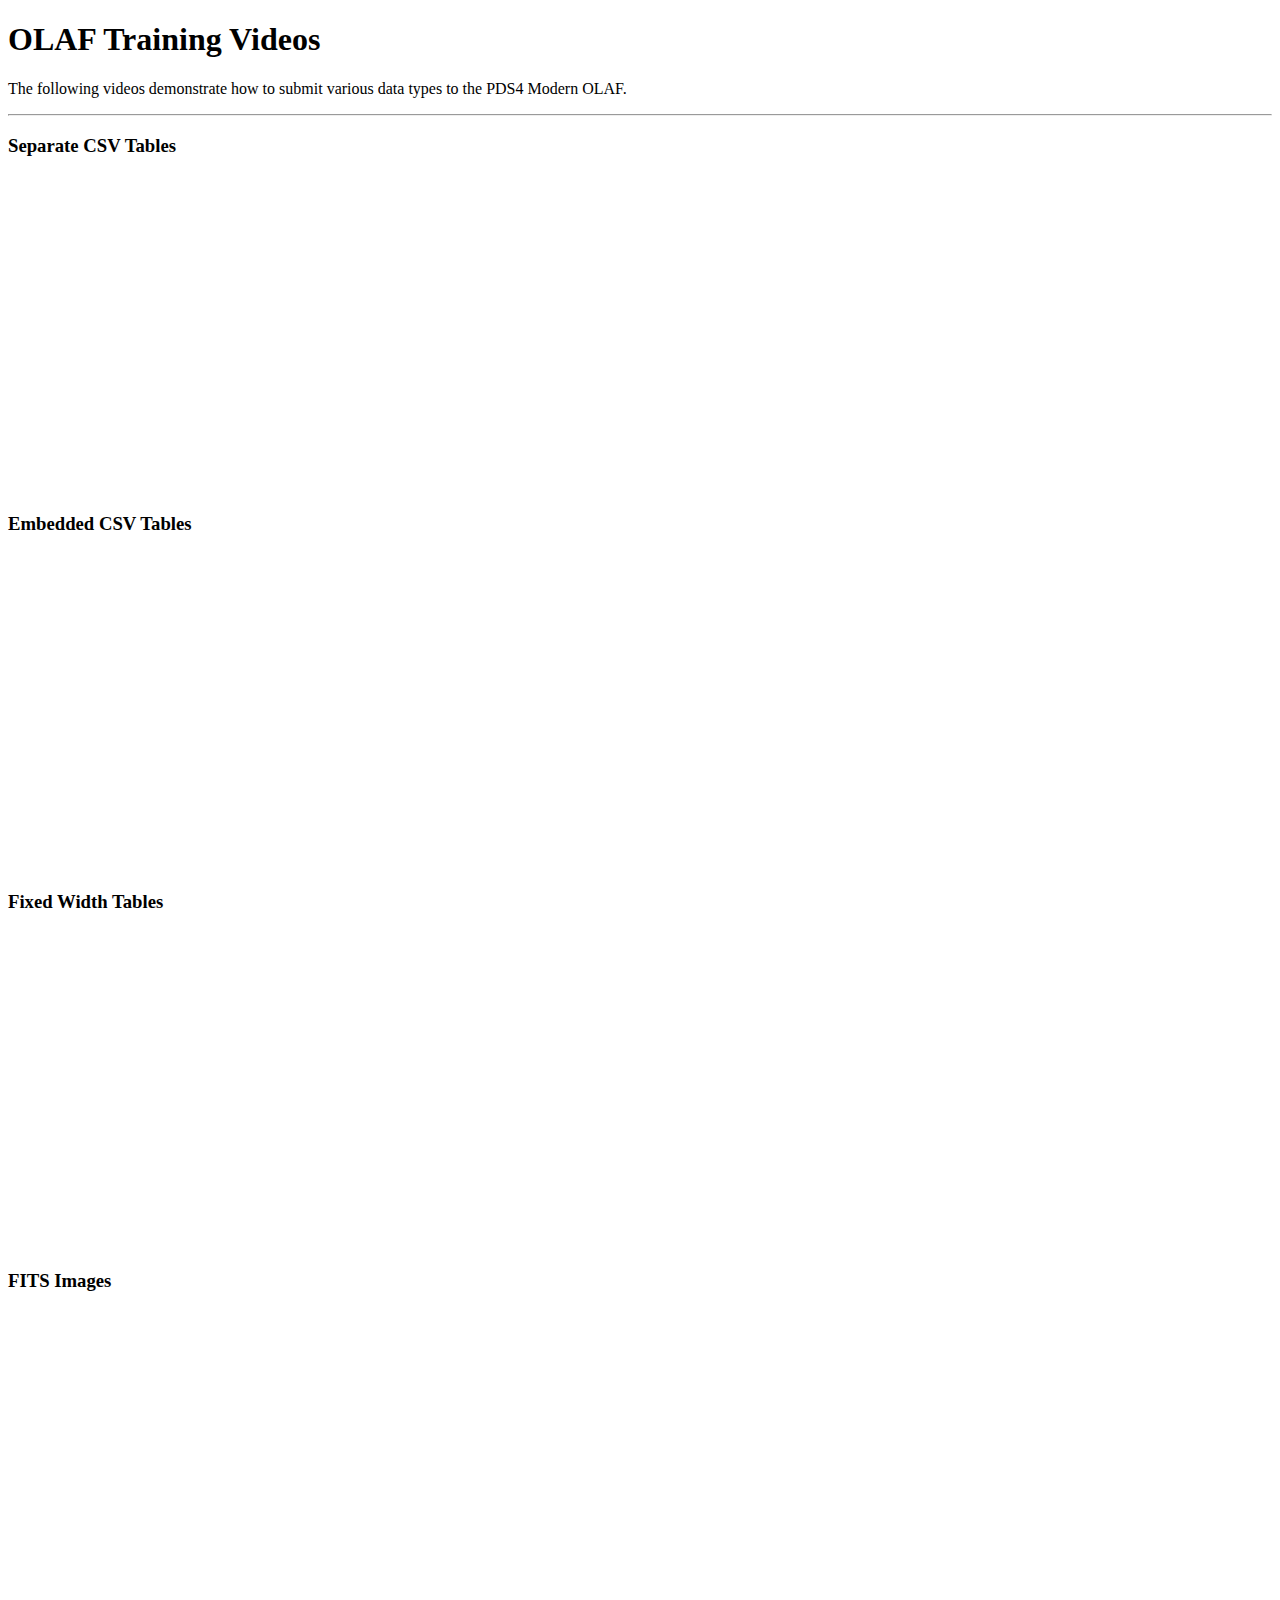
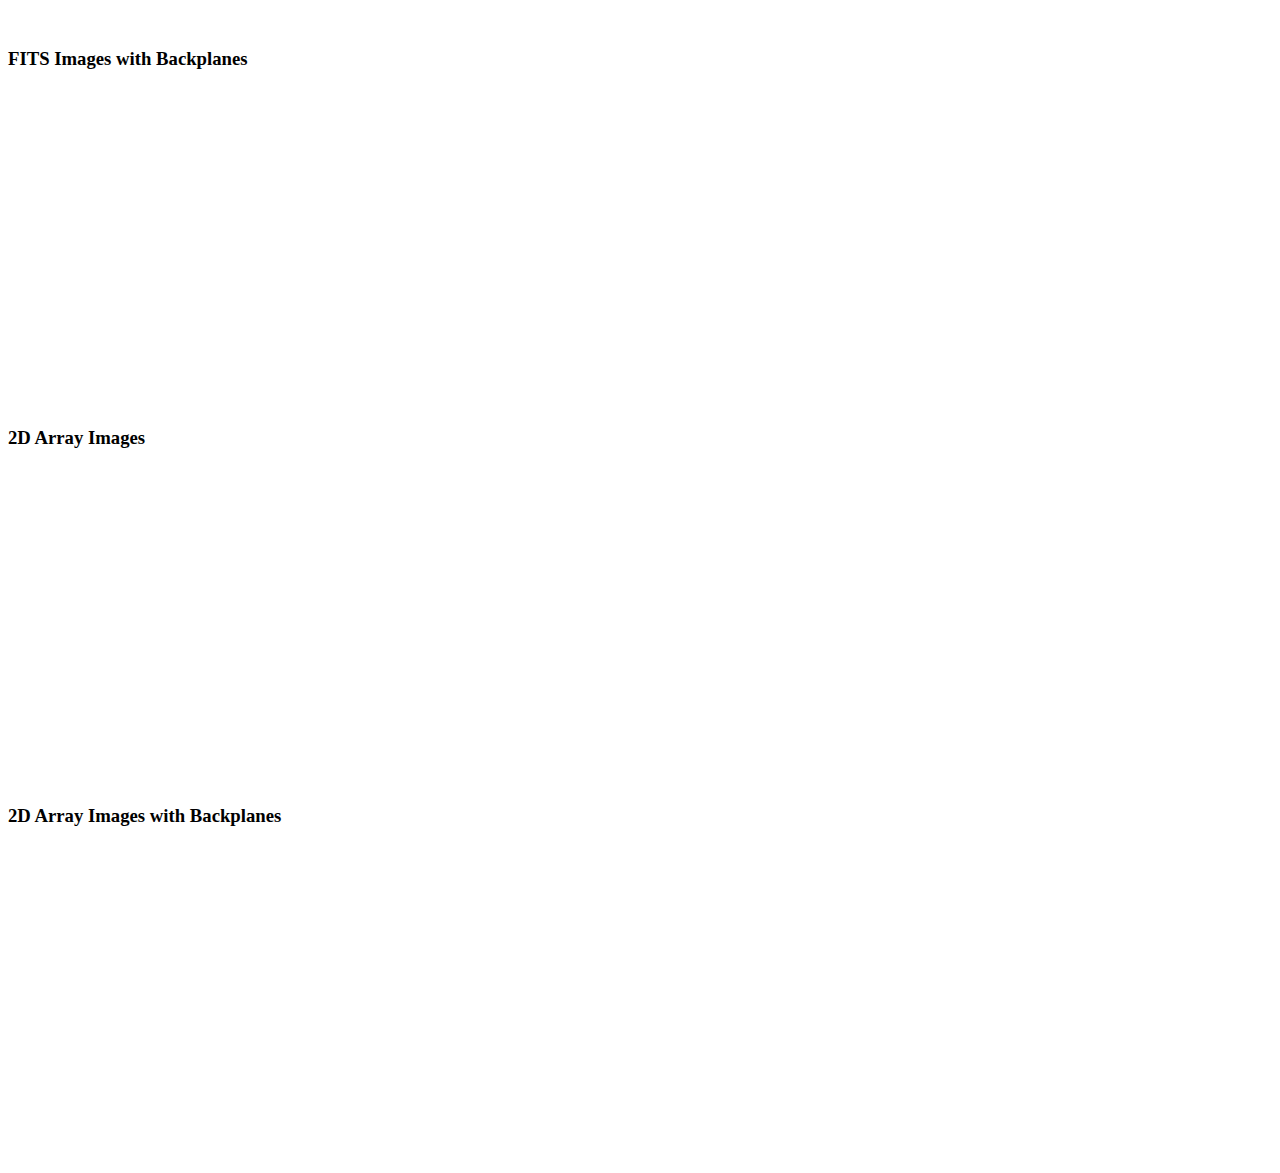
<file: olafs/videos/index.html>
<!DOCTYPE html>
<html lang="en">
<head>
    <meta charset="UTF-8">
    <meta name="viewport" content="width=device-width, initial-scale=1, user-scalable=no">
    <title>
      OLAF
    </title>

    <link href="https://fonts.googleapis.com/css?family=Noto+Sans" rel="stylesheet">

    <link rel="stylesheet" href="https://sbn.psi.edu/pds/css/sbn-header.css">
    <link rel="stylesheet" href="https://sbn.psi.edu/pds/css/sbn-sidebar.css">
    <link rel="stylesheet" href="https://sbn.psi.edu/pds/css/sbn-footer.css">
    <link rel="stylesheet" href="https://sbn.psi.edu/pds/css/project-main.css">
</head>
<body>

    <div include-html="https://sbn.psi.edu/pds/sbn-header.html"></div>

    <!-- BEGIN main content -->
    <main class="sbn-main">

        <h1>OLAF Training Videos</h1>
        <p>The following videos demonstrate how to submit various data types to the PDS4 Modern OLAF.</p>
        <hr>

        <h3>Separate CSV Tables</h3>
        <iframe width="560" height="315" src="https://www.youtube.com/embed/dJcJMBttgtw" frameborder="0" allow="accelerometer; encrypted-media; gyroscope; picture-in-picture" allowfullscreen></iframe>

        <h3>Embedded CSV Tables</h3>
        <iframe width="560" height="315" src="https://www.youtube.com/embed/Eg90Df8VkNE" frameborder="0" allow="accelerometer; encrypted-media; gyroscope; picture-in-picture" allowfullscreen></iframe>

        <h3>Fixed Width Tables</h3>
        <iframe width="560" height="315" src="https://www.youtube.com/embed/G6GF9EctpYs" frameborder="0" allow="accelerometer; encrypted-media; gyroscope; picture-in-picture" allowfullscreen></iframe>

        <h3>FITS Images</h3>
        <iframe width="560" height="315" src="https://www.youtube.com/embed/5c_4hlhdwDE" frameborder="0" allow="accelerometer; encrypted-media; gyroscope; picture-in-picture" allowfullscreen></iframe>

        <h3>FITS Images with Backplanes</h3>
        <iframe width="560" height="315" src="https://www.youtube.com/embed/uIyzSBlGfh8" frameborder="0" allow="accelerometer; encrypted-media; gyroscope; picture-in-picture" allowfullscreen></iframe>

        <h3>2D Array Images</h3>
        <iframe width="560" height="315" src="https://www.youtube.com/embed/5c_4hlhdwDE" frameborder="0" allow="accelerometer; encrypted-media; gyroscope; picture-in-picture" allowfullscreen></iframe>

        <h3>2D Array Images with Backplanes</h3>
        <iframe width="560" height="315" src="https://www.youtube.com/embed/LMXpAd15Y-I" frameborder="0" allow="accelerometer; encrypted-media; gyroscope; picture-in-picture" allowfullscreen></iframe>

    </main>
    <!-- END main content -->

    <div include-html="https://sbn.psi.edu/pds/sbn-sidebar.html"></div>

    <div include-html="https://sbn.psi.edu/pds/sbn-footer.html"></div>

    <script>
        includeHTML = function(cb) {
            var z, i, elmnt, file, xhttp;
            z = document.getElementsByTagName("*");
            for (i = 0; i < z.length; i++) {
                elmnt = z[i];
                file = elmnt.getAttribute("include-html");
                if (file) {
                xhttp = new XMLHttpRequest();
                xhttp.onreadystatechange = function() {
                    if (this.readyState == 4) {
                        if (this.status == 200) {elmnt.innerHTML = this.responseText;}
                        if (this.status == 404) {elmnt.innerHTML = "Included html not found.";}
                        elmnt.removeAttribute("include-html");
                        includeHTML(cb);
                    }
                }
                xhttp.open("GET", file, true);
                xhttp.send();
                return;
                }
            }
            if (cb) cb();
            };
        includeHTML();
    </script>
</body>
</html>
</file>
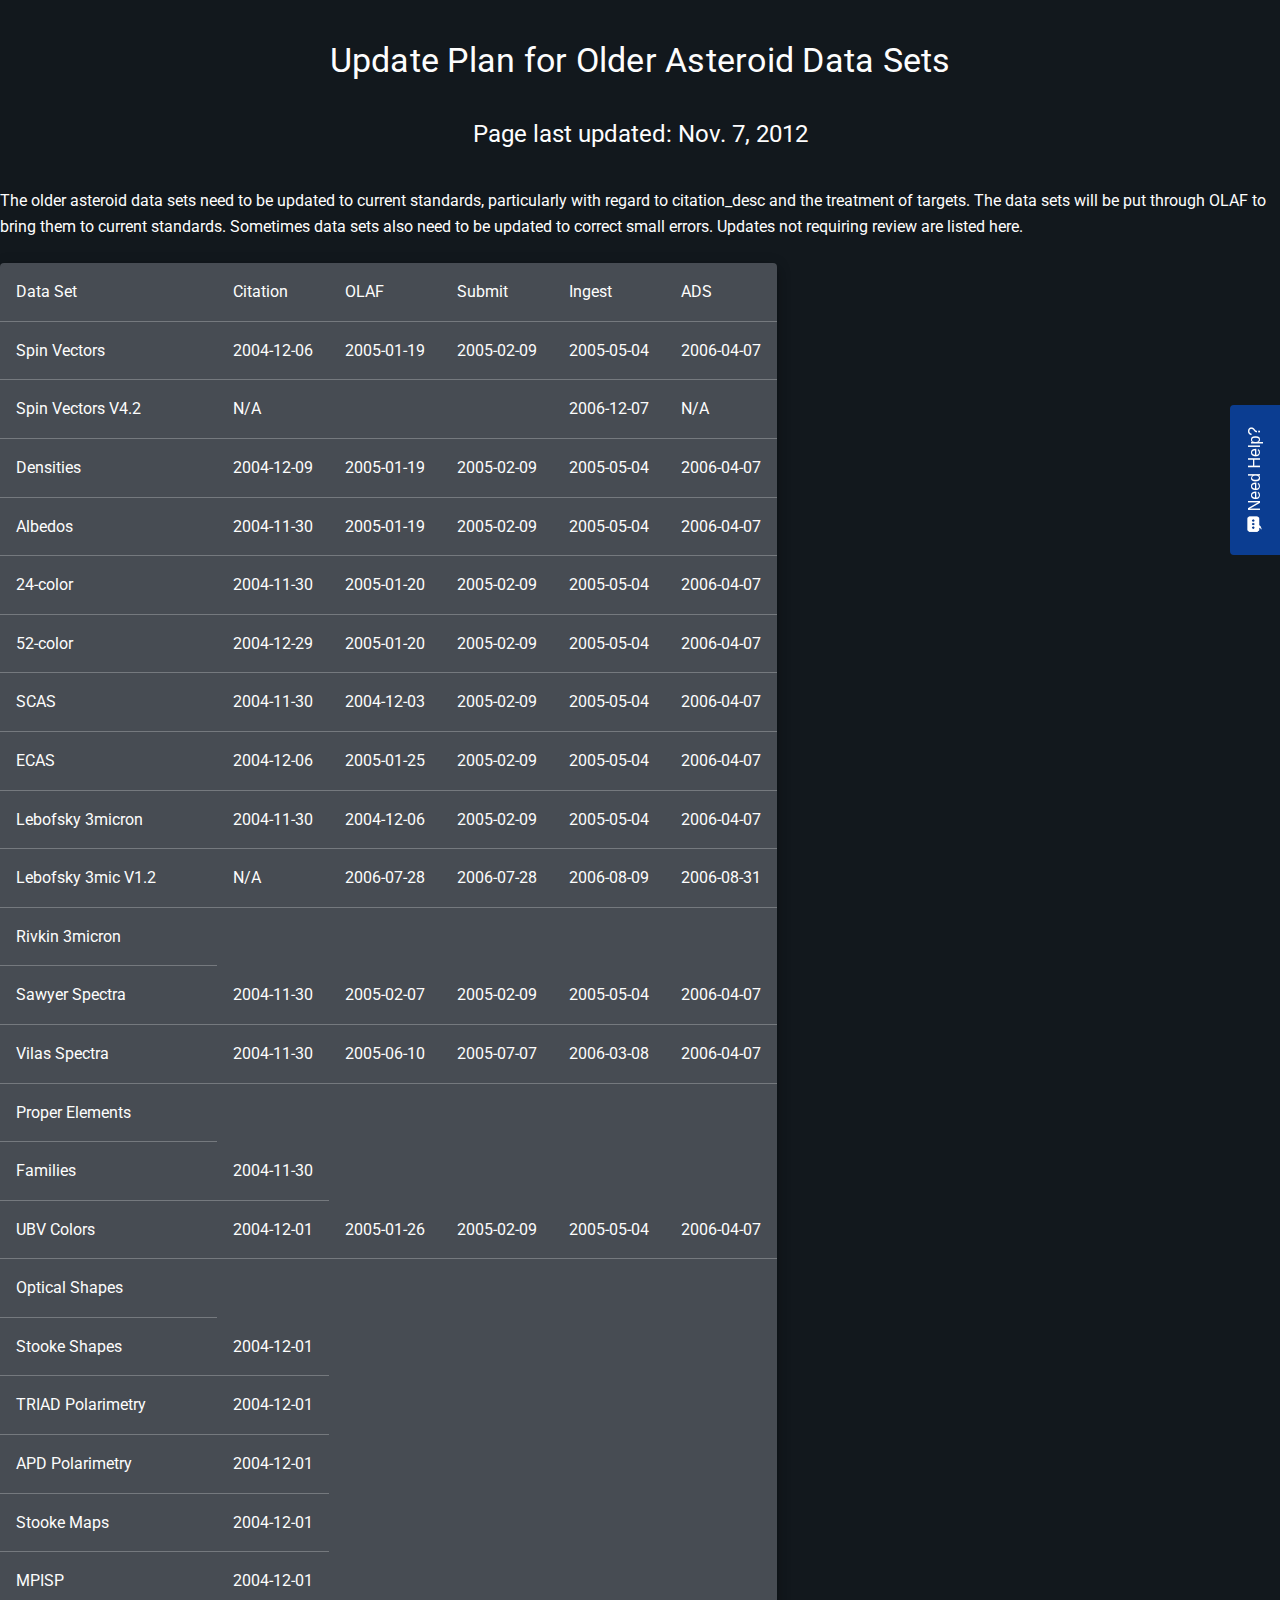
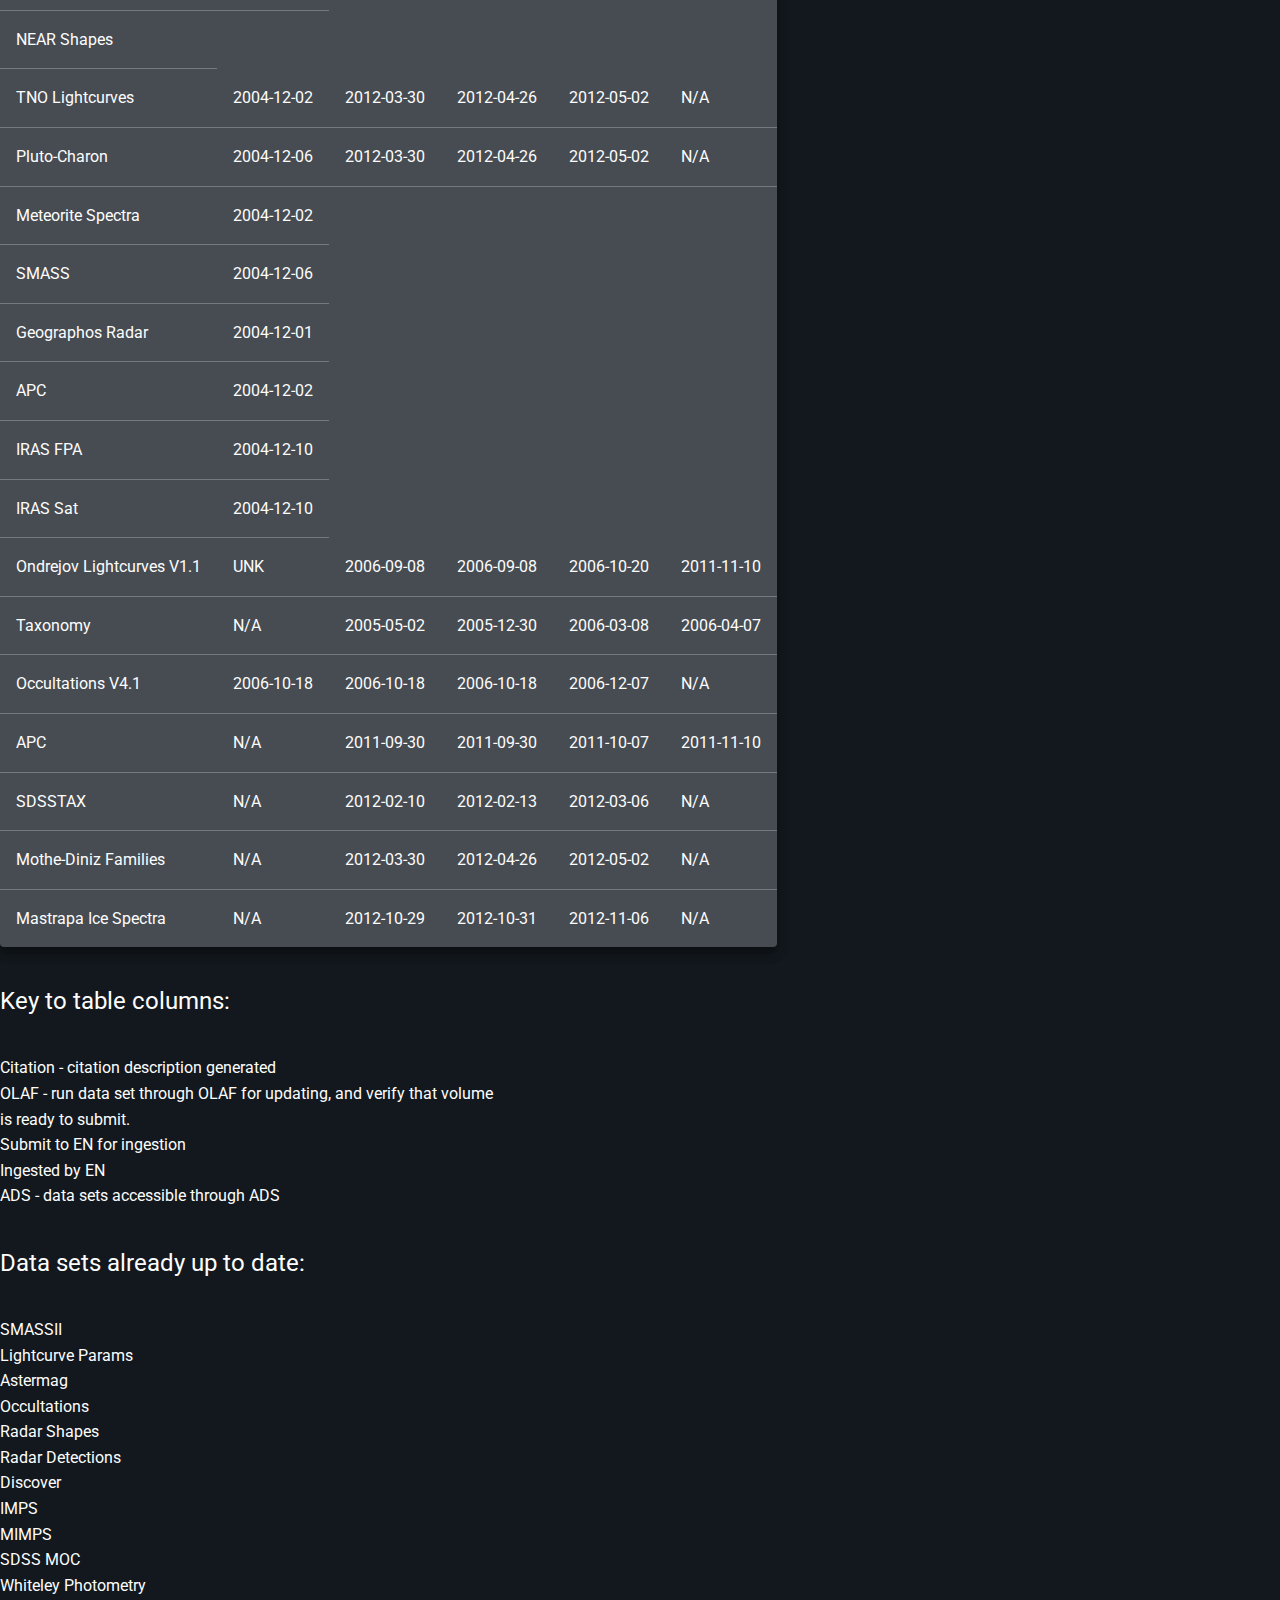
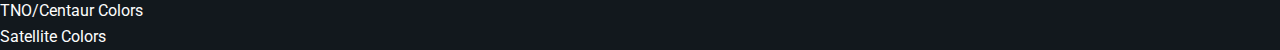
<file: datasetupdate.html>
<!DOCTYPE html>
<html lang="en">

<head>
     <meta charset="UTF-8">
     <meta name="viewport" content="width=device-width, initial-scale=1, user-scalable=no">
     <meta name="robots" content="noindex,nofollow">

     <title> Data Set Update Plan </title>

     <link href="https://fonts.googleapis.com/css?family=Roboto" rel="stylesheet">

     <link rel="stylesheet" href="css/project-main.css">
     <link rel="stylesheet" href="css/sbn-header.css">
      <link rel="stylesheet" href="css/sbn-footer.css">

    <link rel="apple-touch-icon" sizes="180x180" href="images/favicon/apple-icon-180x180.png">
    <link rel="icon" type="image/png" sizes="32x32" href="images/favicon/favicon-32x32.png">
    <link rel="icon" type="image/png" sizes="16x16" href="images/favicon/favicon-16x16.png">

     <!-- PDS Feedback Widget -->
     <!-- Only add JQuery if you do not already include a library -->
     <script src="https://ajax.googleapis.com/ajax/libs/jquery/3.3.1/jquery.min.js"></script>
     <script src='https://www.google.com/recaptcha/api.js?onload=onloadCallback&render=explicit' async defer></script>
     <link rel="stylesheet" href="feedback/css/feedback.css" type="text/css" media="screen" />
     <script src="feedback/js/modernizr-custom.js"></script>
     <script src="feedback/js/config.js"></script>
     <script src="feedback/js/feedback.js"></script>
     <!-- -->
</head>

<body>
     <center>
          <h2> Update Plan for Older Asteroid Data Sets </h2>
          <h3> Page last updated: Nov. 7, 2012 </h3>
     </center>

     <p>
          The older asteroid data sets need to be updated to current standards,
          particularly with regard to citation_desc and the treatment of targets.
          The data sets will be put through OLAF to bring them to current
          standards. Sometimes data sets also need to be updated to correct
          small errors. Updates not requiring review are listed here.</p>

     <table border cellspacing=5>
          <tr>
               <td> Data Set </td>
               <td> Citation </td>
               <td> OLAF </td>
               <td> Submit </td>
               <td> Ingest </td>
               <td> ADS </td>
          </tr>
          <tr>
               <td> Spin Vectors </td>
               <td> 2004-12-06 </td>
               <td> 2005-01-19 </td>
               <td> 2005-02-09 </td>
               <td> 2005-05-04 </td>
               <td> 2006-04-07 </td>
          </tr>
          <tr>
               <td> Spin Vectors V4.2 </td>
               <td> N/A </td>
               <td> </td>
               <td> </td>
               <td>2006-12-07 </td>
               <td> N/A </td>
          </tr>
          <tr>
               <td> Densities </td>
               <td> 2004-12-09 </td>
               <td> 2005-01-19 </td>
               <td> 2005-02-09 </td>
               <td> 2005-05-04 </td>
               <td> 2006-04-07 </td>
          </tr>
          <tr>
               <td> Albedos </td>
               <td> 2004-11-30 </td>
               <td> 2005-01-19 </td>
               <td> 2005-02-09 </td>
               <td> 2005-05-04 </td>
               <td> 2006-04-07 </td>
          </tr>
          <tr>
               <td> 24-color </td>
               <td> 2004-11-30 </td>
               <td> 2005-01-20 </td>
               <td> 2005-02-09 </td>
               <td> 2005-05-04 </td>
               <td> 2006-04-07 </td>
          </tr>
          <tr>
               <td> 52-color </td>
               <td> 2004-12-29 </td>
               <td> 2005-01-20 </td>
               <td> 2005-02-09 </td>
               <td> 2005-05-04 </td>
               <td> 2006-04-07 </td>
          </tr>
          <tr>
               <td> SCAS </td>
               <td> 2004-11-30 </td>
               <td> 2004-12-03 </td>
               <td> 2005-02-09 </td>
               <td> 2005-05-04 </td>
               <td> 2006-04-07 </td>
          </tr>
          <tr>
               <td> ECAS </td>
               <td> 2004-12-06 </td>
               <td> 2005-01-25 </td>
               <td> 2005-02-09 </td>
               <td> 2005-05-04 </td>
               <td> 2006-04-07 </td>
          </tr>
          <tr>
               <td> Lebofsky 3micron </td>
               <td> 2004-11-30 </td>
               <td> 2004-12-06 </td>
               <td> 2005-02-09 </td>
               <td> 2005-05-04 </td>
               <td> 2006-04-07 </td>
          </tr>
          <tr>
               <td> Lebofsky 3mic V1.2 </td>
               <td> N/A </td>
               <td> 2006-07-28 </td>
               <td> 2006-07-28 </td>
               <td> 2006-08-09 </td>
               <td> 2006-08-31 </td>
          </tr>
          <tr>
               <td> Rivkin 3micron </td>
          </tr>
          <tr>
               <td> Sawyer Spectra </td>
               <td> 2004-11-30 </td>
               <td> 2005-02-07 </td>
               <td> 2005-02-09 </td>
               <td> 2005-05-04 </td>
               <td> 2006-04-07 </td>
          </tr>
          <tr>
               <td> Vilas Spectra </td>
               <td> 2004-11-30 </td>
               <td> 2005-06-10 </td>
               <td> 2005-07-07 </td>
               <td> 2006-03-08 </td>
               <td> 2006-04-07 </td>
          </tr>
          <tr>
               <td> Proper Elements </td>
          </tr>
          <tr>
               <td> Families </td>
               <td> 2004-11-30 </td>
          </tr>
          <tr>
               <td> UBV Colors </td>
               <td> 2004-12-01 </td>
               <td> 2005-01-26 </td>
               <td> 2005-02-09 </td>
               <td> 2005-05-04 </td>
               <td> 2006-04-07 </td>
          </tr>
          <tr>
               <td> Optical Shapes </td>
          </tr>
          <tr>
               <td> Stooke Shapes </td>
               <td> 2004-12-01 </td>
          </tr>
          <tr>
               <td> TRIAD Polarimetry </td>
               <td> 2004-12-01 </td>
          </tr>
          <tr>
               <td> APD Polarimetry </td>
               <td> 2004-12-01 </td>
          </tr>
          <tr>
               <td> Stooke Maps </td>
               <td> 2004-12-01 </td>
          </tr>
          <tr>
               <td> MPISP </td>
               <td> 2004-12-01 </td>
          </tr>
          <tr>
               <td> NEAR Shapes </td>
          </tr>
          <tr>
               <td> TNO Lightcurves </td>
               <td> 2004-12-02 </td>
               <td> 2012-03-30 </td>
               <td> 2012-04-26 </td>
               <td> 2012-05-02 </td>
               <td> N/A </td>
          </tr>
          <tr>
               <td> Pluto-Charon </td>
               <td> 2004-12-06 </td>
               <td> 2012-03-30 </td>
               <td> 2012-04-26 </td>
               <td> 2012-05-02 </td>
               <td> N/A </td>
          </tr>
          <tr>
               <td> Meteorite Spectra </td>
               <td> 2004-12-02 </td>
          </tr>
          <tr>
               <td> SMASS </td>
               <td> 2004-12-06 </td>
          </tr>
          <tr>
               <td> Geographos Radar </td>
               <td> 2004-12-01 </td>
          </tr>
          <tr>
               <td> APC </td>
               <td> 2004-12-02 </td>
          </tr>
          <tr>
               <td> IRAS FPA </td>
               <td> 2004-12-10 </td>
          </tr>
          <tr>
               <td> IRAS Sat </td>
               <td> 2004-12-10 </td>
          </tr>
          <tr>
               <td> Ondrejov Lightcurves V1.1 </td>
               <td> UNK </td>
               <td> 2006-09-08 </td>
               <td> 2006-09-08 </td>
               <td> 2006-10-20 </td>
               <td> 2011-11-10 </td>
          </tr>
          <tr>
               <td> Taxonomy </td>
               <td> N/A </td>
               <td> 2005-05-02 </td>
               <td> 2005-12-30 </td>
               <td> 2006-03-08 </td>
               <td> 2006-04-07 </td>
          </tr>
          <tr>
               <td> Occultations V4.1 </td>
               <td> 2006-10-18 </td>
               <td> 2006-10-18 </td>
               <td> 2006-10-18 </td>
               <td> 2006-12-07 </td>
               <td> N/A </td>
          </tr>
          <tr>
               <td> APC </td>
               <td> N/A </td>
               <td> 2011-09-30 </td>
               <td> 2011-09-30 </td>
               <td> 2011-10-07 </td>
               <td> 2011-11-10 </td>
          </tr>
          <tr>
               <td> SDSSTAX </td>
               <td> N/A </td>
               <td> 2012-02-10 </td>
               <td> 2012-02-13 </td>
               <td> 2012-03-06 </td>
               <td> N/A </td>
          </tr>
          <tr>
               <td> Mothe-Diniz Families </td>
               <td> N/A </td>
               <td> 2012-03-30 </td>
               <td> 2012-04-26 </td>
               <td> 2012-05-02 </td>
               <td> N/A </td>
          </tr>
          <tr>
               <td> Mastrapa Ice Spectra </td>
               <td> N/A </td>
               <td> 2012-10-29 </td>
               <td> 2012-10-31 </td>
               <td> 2012-11-06 </td>
               <td> N/A </td>
          </tr>
     </table>

     <h3> Key to table columns: </h3>

     <ul>
          <li> Citation - citation description generated </li>
          <li> OLAF - run data set through OLAF for updating, and verify that volume </li>
          is ready to submit.
          <li> Submit to EN for ingestion </li>
          <li> Ingested by EN </li>
          <li> ADS - data sets accessible through ADS </li>
     </ul>

     <h3> Data sets already up to date:</h3>

     <ul>
          <li> SMASSII </li>
          <li> Lightcurve Params </li>
          <li> Astermag </li>
          <li> Occultations </li>
          <li> Radar Shapes </li>
          <li> Radar Detections </li>
          <li> Discover </li>
          <li> IMPS </li>
          <li> MIMPS </li>
          <li> SDSS MOC </li>
          <li> Whiteley Photometry </li>
          <li> TNO/Centaur Colors </li>
          <li> Satellite Colors </li>
     </ul>

</body>

</html>
</file>
<file: css/sbn-header.css>
#sbn-header {
    width: 100%;
    background-color: #000;
    height: 150px;
    color: #ededed;
    display: flex;
    flex-flow: row nowrap;
    align-items: center;
    background-image: url("../images/bennu.png");
    background-size: 40%;
    background-repeat: no-repeat;
    background-position-x: right;
    position: relative;
}

.sbn-menu-handle {
    position: absolute;
    top: 5em;
    padding: 0 0.5em;
    right: 0;
    background: #ededed;
    border-bottom-left-radius: 3px;
    border-bottom-right-radius: 3px;
}

.sbn-menu-handle a {
    color: #333;
    display: flex;
    justify-content: center;
    align-items: center;
}

.sbn-title-container {
    background-color: #000;
    max-width: 60vw;
    padding-left: 1em;
    position: absolute;
    bottom: 16px;
    display: flex;
    flex-direction: column;
}

.sbn-title {
    line-height: initial;
    font-size: 3em;
}

.sbn-title a {
    align-self: flex-end;
    text-decoration: none;
    color: #ededed;
}

/* .sbn-title a:hover {
    text-decoration: underline;
} */

.sbn-title a:hover::after {
    background-image: url('/pds-staging/images/external.svg');
    background-size: 16px;
    background-repeat: no-repeat;
    background-position: 4px 4px;
    display: inline-block;
    padding-left: 1em;
    padding-top: 2px;
    width: 20px;
    height: 30px;
    content:"";
}

.sbn-subtitle {
    margin: 0;
    line-height: initial;
    padding: 0;
    text-decoration: none;
    color: #ededed;
    font-size: 0.9em;
}

.sbn-subtitle:hover {
    /* text-decoration: underline; */
    color: white;
}

.gradient-bar {
    width: 85vw;
    height: 100%;
    background: linear-gradient(90deg, rgba(0, 0, 0, 1) 0%, rgba(0, 0, 0, 1) 75%, rgba(0, 0, 0, 0) 100%);
}

.menu-container {
    display: flex;
    flex-flow: row nowrap;
}

.menu-clickable {
    margin: 0;
    padding: 0;
    color: white;
}

nav {
    height: 57px; /* nav bar height */
    position: sticky;
    top: 0px;
    z-index: 1;
    display: flex;
    flex-direction: row;
    justify-content: flex-start;
    align-items: center;
    background-color: var(--section-header);
    box-shadow: 0px 6px 6px -3px rgba(0, 0, 0, 0.2), 0px 10px 14px 1px rgba(0, 0, 0, 0.14), 0px 4px 18px 3px rgba(0, 0, 0, 0.12);
}

.menu-handle>div {
    display: block;
    padding: 16px;
}

.menu-list {
    transition: visibility 0, opacity 0.3s ease-in-out;
    position: absolute;
    top: 57px; /* nav bar height */
    list-style-type: none;
    margin: 0;
    padding: 0;
    opacity: 0;
    visibility: hidden;
    box-shadow: 0px 6px 6px -3px rgba(0, 0, 0, 0.2), 0px 10px 14px 1px rgba(0, 0, 0, 0.14), 0px 4px 18px 3px rgba(0, 0, 0, 0.12);
    border-radius: 0 0 4px 4px;
    overflow: hidden;
}

.menu-handle:hover {
    background: var(--raised-content);
    cursor: pointer;
}

.menu-handle:hover .menu-list {
    visibility: visible;
    opacity: 1;
    cursor: pointer;
    z-index: -1;
}

.menu-list li {
    position: relative;
    list-style-type: none;
    display: block;
    text-decoration: none;
    margin: 0;
    padding: 0;
    color: var(--link);
    background: var(--raised-content);
}

.menu-list li a:hover {
    /* text-decoration: underline; */
    transition: background-color 250ms cubic-bezier(0.4, 0, 0.2, 1) 0ms,box-shadow 250ms cubic-bezier(0.4, 0, 0.2, 1) 0ms,border 250ms cubic-bezier(0.4, 0, 0.2, 1) 0ms;
    background: var(--raised-content-hover);
}

.menu-list a {
    display: block;
    padding: 16px;
}

.menu-list .divider {
    display: block;
    padding: 8px;
}

/* Search */

.search-container {
    margin-left: auto;
    min-width: 300px;
    display: flex;
    flex-flow: row nowrap;
    align-items: center;
}

.search-box {
    width: 100%;
    background: var(--background-l1);
    border-radius: 4px;
    display: flex;
    flex-flow: row nowrap;
    transition: all 0.3s ease-in-out;
    position: relative;
}
.search-box input::placeholder { 
    color: var(--secondary-text);
    opacity: 1; 
  }

.search-box.focused {
    background: var(--raised-content);
    box-shadow: 0px 7px 8px -4px rgba(0, 0, 0, 0.2), 0px 12px 17px 2px rgba(0, 0, 0, 0.14), 0px 5px 22px 4px rgba(0, 0, 0, 0.12);
}

.search-box .search-icon {
    width: 1.5em;
    height: 1.5em;
    padding: 8px;
    fill: var(--icon);
}

.search-box .input-field {
    flex-grow: 1;
}

.search-box input {
    font-size: 1em;
    height: 100%;
    background: none;
    border: 0;
    width: 100%;
    color: var(--text);
    -webkit-tap-highlight-color: transparent;
}

.search-box input:focus {
    outline: none;
}

.search-results {
    width: 300px;
    position: absolute;
    top: 107px;
    background: var(--raised-content);
    box-shadow: 0px 7px 8px -4px rgba(0, 0, 0, 0.2), 0px 12px 17px 2px rgba(0, 0, 0, 0.14), 0px 5px 22px 4px rgba(0, 0, 0, 0.12);
    overflow-y: scroll;
    list-style: none;
    padding: 0;
    margin: 0;
    border-radius: 4px;
}

.search-result {
    display: block;
    margin: 0;
    padding: 0;
}

.search-results a, .search-results p {
    display: block;
    padding: 12px 24px;
    margin: 0;
}

.search-results .no-results {
    text-align: center;
}

.search-result a:hover {
    /* text-decoration: underline; */
    background: var(--raised-content-hover);
    transition: background-color 250ms cubic-bezier(0.4, 0, 0.2, 1) 0ms,box-shadow 250ms cubic-bezier(0.4, 0, 0.2, 1) 0ms,border 250ms cubic-bezier(0.4, 0, 0.2, 1) 0ms;
}

.search-filter {
    width: 300px;
    position: absolute;
    top: 57px; /* bar height */
    background: var(--raised-content);
    box-shadow: 0px 7px 8px -4px rgba(0, 0, 0, 0.2), 0px 12px 17px 2px rgba(0, 0, 0, 0.14), 0px 5px 22px 4px rgba(0, 0, 0, 0.12);
    padding: 8px;
    box-sizing: border-box;
    display: flex;
    justify-content: center;
    border-radius: 4px;
}

.search-filter input {
    display: none;
}

.search-filter .toggle-option {
    padding: 0 15px;
    font-size: 0.875rem;
    font-weight: 500;
    text-transform: uppercase;
    letter-spacing: 0.02857em;
    border: 1px solid var(--link);
    background-color: transparent;
    color: var(--link);
    box-sizing: border-box;
}
.search-filter .toggle-option.focused{
    background-color: var(--button);
    border-color: var(--button);
    color: var(--button-contrast);
}
.search-filter .toggle-option:first-child {
    border-right-color: transparent;
    border-top-left-radius: 4px;
    border-bottom-left-radius: 4px;
}
.search-filter .toggle-option:last-child {
    border-top-right-radius: 4px;
    border-bottom-right-radius: 4px;
}
.search-filter .toggle-option:hover {
    transition: background-color 250ms cubic-bezier(0.4, 0, 0.2, 1) 0ms,box-shadow 250ms cubic-bezier(0.4, 0, 0.2, 1) 0ms,border 250ms cubic-bezier(0.4, 0, 0.2, 1) 0ms;
    background-color: var(--raised-content-hover);
    color: var(--link-hover);
    cursor: pointer;
}
.search-filter .toggle-option.focused:hover {
    background-color: var(--button);
}

/*Simple css to style it like a toggle switch*/

#theme-switch {
    padding: 8px;
    display: flex;
}

#theme-switch label {
    display: inherit;
    cursor: pointer;
}

#theme-switch input {
    display: none;
}

#theme-switch svg {
    fill: var(--icon);
    transition: fill 0.3s ease-in-out;
}

/* Responsive breakpoints */

@media (min-width: 0px) {
    .sbn-title {
        font-size: 1em;
    }
    .sbn-subtitle {
        font-size: 2em;
    }
    #search-bar {
        display: none;
    }
}

/* iPad (landscape mode) & wider */

@media (min-width: 768px) {
    #search-bar {
        display: block;
    }
    #sbn-header {
        height: 300px;
    }
    .sbn-title {
        font-size: 2em;
    }
    .sbn-subtitle {
        font-size: 4em;
    }
    .gradient-bar {
        display: none;
    }
}
</file>
<file: css/sbn-footer.css>
.sbn-footer {
    width: 100%;
    background-color: var(--raised-content);
    color: var(--text);
    height: 3em;
    display: flex;
    justify-content: center;
    align-items: center;
    box-shadow: 0px 7px 8px -4px rgba(0, 0, 0, 0.2), 0px 12px 17px 2px rgba(0, 0, 0, 0.14), 0px 5px 22px 4px rgba(0, 0, 0, 0.12);

}
.sbn-footer-text {
    margin: 0;
    padding: 0;
    text-align: center;
}
.sbn-footer-extended {
    background-color: var(--section-header);
    color: var(--text);
    height: 20em;
    width: 100%;
    display: flex;
    align-items: center;
    justify-content: center;
}
.sbn-footer-psi-container {
    padding: 1em;
    display: flex;
    flex-direction: column;
    align-items: center;
}
.psi-logo {
    width: 12em;
    background: white;
    padding: 0;
    margin: 0 0 1em 0;
    border-radius: 10em;
}
</file>
<file: feedback/css/feedback.css>
/*
    Copyright (c) 2019, California Institute of Technology ("Caltech").  
    U.S. Government sponsorship acknowledged.
    All rights reserved.
    Redistribution and use in source and binary forms, with or without
    modification, are permitted provided that the following conditions are met:
    * Redistributions of source code must retain the above copyright notice,
      this list of conditions and the following disclaimer.
    * Redistributions must reproduce the above copyright notice, this list of
      conditions and the following disclaimer in the documentation and/or other
      materials provided with the distribution.
    * Neither the name of Caltech nor its operating division, the Jet Propulsion
      Laboratory, nor the names of its contributors may be used to endorse or
      promote products derived from this software without specific prior written
      permission.
    THIS SOFTWARE IS PROVIDED BY THE COPYRIGHT HOLDERS AND CONTRIBUTORS "AS IS"
    AND ANY EXPRESS OR IMPLIED WARRANTIES, INCLUDING, BUT NOT LIMITED TO, THE
    IMPLIED WARRANTIES OF MERCHANTABILITY AND FITNESS FOR A PARTICULAR PURPOSE
    ARE DISCLAIMED. IN NO EVENT SHALL THE COPYRIGHT OWNER OR CONTRIBUTORS BE
    LIABLE FOR ANY DIRECT, INDIRECT, INCIDENTAL, SPECIAL, EXEMPLARY, OR
    CONSEQUENTIAL DAMAGES (INCLUDING, BUT NOT LIMITED TO, PROCUREMENT OF
    SUBSTITUTE GOODS OR SERVICES; LOSS OF USE, DATA, OR PROFITS; OR BUSINESS
    INTERRUPTION) HOWEVER CAUSED AND ON ANY THEORY OF LIABILITY, WHETHER IN
    CONTRACT, STRICT LIABILITY, OR TORT (INCLUDING NEGLIGENCE OR OTHERWISE)
    ARISING IN ANY WAY OUT OF THE USE OF THIS SOFTWARE, EVEN IF ADVISED OF THE
    POSSIBILITY OF SUCH DAMAGE.
*/

.feedback-review label {
    font-size: 14px;
}

.feedback-body .feedback-error {
    color: #b94a48;
    border-color: #b94a48;
    -webkit-box-shadow: inset 0 1px 1px rgba(0, 0, 0, 0.075);
    -moz-box-shadow: inset 0 1px 1px rgba(0, 0, 0, 0.075);
    box-shadow: inset 0 1px 1px rgba(0, 0, 0, 0.075);
}

.feedback-body .feedback-error:focus {
    border-color: #953b39;
    -webkit-box-shadow: inset 0 1px 1px rgba(0, 0, 0, 0.075), 0 0 6px #d59392;
    -moz-box-shadow: inset 0 1px 1px rgba(0, 0, 0, 0.075), 0 0 6px #d59392;
    box-shadow: inset 0 1px 1px rgba(0, 0, 0, 0.075), 0 0 6px #d59392;
}

.feedback-body p a {
    color: #0088cc;
    text-decoration: none;
}
.feedback-body p a:hover {
    color: #005580;
    text-decoration: underline;
}

.feedback-modal h3 {
    line-height: 27px;
    font-size: 18px;
    margin: 0;
    font-weight: bold;
    /*color: #333;*/
    color: #fff;
    text-rendering: optimizelegibility;
    text-align: center;
}

.feedback-modal {
    font-family: "Helvetica Neue", Helvetica, Arial, sans-serif;
    font-size: 13px;
    line-height: 18px;
    text-align:left;
    color: #333;
    position: fixed;
    top: 50%;
    left: 50%;
    z-index: 2050;
    max-height: 500px;
    overflow: auto;
    width: 560px;
    margin: -250px 0 0 -280px;
    background-color: #ffffff;
    border: 1px solid #999;
    border: 1px solid rgba(0, 0, 0, 0.3);
    *border: 1px solid #999;
    /* IE6-7 */

    -webkit-border-radius: 6px;
    -moz-border-radius: 6px;
    border-radius: 6px;
    -webkit-box-shadow: 0 3px 7px rgba(0, 0, 0, 0.3);
    -moz-box-shadow: 0 3px 7px rgba(0, 0, 0, 0.3);
    box-shadow: 0 3px 7px rgba(0, 0, 0, 0.3);
    -webkit-background-clip: padding-box;
    -moz-background-clip: padding-box;
    background-clip: padding-box;


    -webkit-transition: all 2s ease 0s;
    -moz-transition: all 2s ease 0s;
    -ms-transition: all 2s ease 0s;
    -o-transition: all 2s ease 0s;

}

.feedback-modal .feedback-close {
    float: right;
    font-size: 20px;
    font-weight: bold;
    line-height: 18px;
    color: #f5f5f5;
    text-shadow: 0 1px 0 #ffffff;
    opacity: 0.2;
    filter: alpha(opacity=20);
}
.feedback-modal .feedback-close:hover {
    color: #000000;
    text-decoration: none;
    opacity: 0.4;
    filter: alpha(opacity=40);
    cursor: pointer;
}

.feedback-input {
    padding: 5px;
    width: 100%;
}
.feedback-input label {
    display:inline-block;
    width: 15%;
}
.feedback-input input {
    display:inline-block;
    width: 75%;
}
.feedback-btn {
    display: inline-block;
    padding: 4px 10px 4px;
    margin-bottom: 0;
    font-size: 13px;
    line-height: 18px;
    color: #333333;
    text-align: center;
    text-shadow: 0 1px 1px rgba(255, 255, 255, 0.75);
    vertical-align: middle;
    background-color: #f5f5f5;
    background-image: -moz-linear-gradient(top, #ffffff, #e6e6e6);
    background-image: -ms-linear-gradient(top, #ffffff, #e6e6e6);
    background-image: -webkit-gradient(linear, 0 0, 0 100%, from(#ffffff), to(#e6e6e6));
    background-image: -webkit-linear-gradient(top, #ffffff, #e6e6e6);
    background-image: -o-linear-gradient(top, #ffffff, #e6e6e6);
    background-image: linear-gradient(top, #ffffff, #e6e6e6);
    background-repeat: repeat-x;
    filter: progid:DXImageTransform.Microsoft.gradient(startColorstr='#ffffff', endColorstr='#e6e6e6', GradientType=0);
    border-color: #e6e6e6 #e6e6e6 #bfbfbf;
    border-color: rgba(0, 0, 0, 0.1) rgba(0, 0, 0, 0.1) rgba(0, 0, 0, 0.25);
    filter: progid:DXImageTransform.Microsoft.gradient(enabled = false);
    border: 1px solid #ccc;
    border-bottom-color: #bbb;
    -webkit-border-radius: 4px;
    -moz-border-radius: 4px;
    border-radius: 4px;
    -webkit-box-shadow: inset 0 1px 0 rgba(255, 255, 255, 0.2), 0 1px 2px rgba(0, 0, 0, 0.05);
    -moz-box-shadow: inset 0 1px 0 rgba(255, 255, 255, 0.2), 0 1px 2px rgba(0, 0, 0, 0.05);
    box-shadow: inset 0 1px 0 rgba(255, 255, 255, 0.2), 0 1px 2px rgba(0, 0, 0, 0.05);
    cursor: pointer;
    filter: progid:DXImageTransform.Microsoft.gradient(enabled = false);
    *margin-left: .3em;
}
.feedback-btn:hover,
.feedback-btn:active,
.feedback-btn.active,
.feedback-btn.disabled,
.feedback-btn[disabled] {
    background-color: #e6e6e6;
}
.feedback-btn:active, .feedback-btn.active {
    background-color: #cccccc \9;
}
.feedback-btn:first-child {
    *margin-left: 0;
}
.feedback-btn:hover {
    color: #333333;
    text-decoration: none;
    background-color: #e6e6e6;
    background-position: 0 -15px;
    -webkit-transition: background-position 0.1s linear;
    -moz-transition: background-position 0.1s linear;
    -ms-transition: background-position 0.1s linear;
    -o-transition: background-position 0.1s linear;
    transition: background-position 0.1s linear;
}
.feedback-btn:focus {
    outline: thin dotted #333;
    outline: 5px auto -webkit-focus-ring-color;
    outline-offset: -2px;
}
.feedback-btn.active, .feedback-btn:active {
    background-image: none;
    -webkit-box-shadow: inset 0 2px 4px rgba(0, 0, 0, 0.15), 0 1px 2px rgba(0, 0, 0, 0.05);
    -moz-box-shadow: inset 0 2px 4px rgba(0, 0, 0, 0.15), 0 1px 2px rgba(0, 0, 0, 0.05);
    box-shadow: inset 0 2px 4px rgba(0, 0, 0, 0.15), 0 1px 2px rgba(0, 0, 0, 0.05);
    background-color: #e6e6e6;
    background-color: #d9d9d9 \9;
    outline: 0;
}
.feedback-btn.disabled, .feedback-btn[disabled] {
    cursor: default;
    background-image: none;
    background-color: #e6e6e6;
    opacity: 0.65;
    filter: alpha(opacity=65);
    -webkit-box-shadow: none;
    -moz-box-shadow: none;
    box-shadow: none;
}

.feedback-btn-small {
    padding: 5px 9px;
    font-size: 11px;
    line-height: 16px;
}
.feedback-btn-small [class^="icon-"] {
    margin-top: -1px;
}


.feedback-btn-inverse,
.feedback-btn-inverse:hover {
    text-shadow: 0 -1px 0 rgba(0, 0, 0, 0.25);
    color: #ffffff;
}

.feedback-btn-inverse {
    background-color: #393939;
    background-image: -moz-linear-gradient(top, #454545, #262626);
    background-image: -ms-linear-gradient(top, #454545, #262626);
    background-image: -webkit-gradient(linear, 0 0, 0 100%, from(#454545), to(#262626));
    background-image: -webkit-linear-gradient(top, #454545, #262626);
    background-image: -o-linear-gradient(top, #454545, #262626);
    background-image: linear-gradient(top, #454545, #262626);
    background-repeat: repeat-x;
    filter: progid:DXImageTransform.Microsoft.gradient(startColorstr='#454545', endColorstr='#262626', GradientType=0);
    border-color: #262626 #262626 #000000;
    border-color: rgba(0, 0, 0, 0.1) rgba(0, 0, 0, 0.1) rgba(0, 0, 0, 0.25);
    filter: progid:DXImageTransform.Microsoft.gradient(enabled = false);
}
.feedback-btn-inverse:hover,
.feedback-btn-inverse:active,
.feedback-btn-inverse.active,
.feedback-btn-inverse.disabled,
.feedback-btn-inverse[disabled] {
    background-color: #262626;
}
.feedback-btn-inverse:active, .feedback-btn-inverse.active {
    background-color: #0c0c0c \9;
}
button.feedback-btn, input[type="submit"].feedback-btn {
    *padding-top: 2px;
    *padding-bottom: 2px;
}
button.feedback-btn::-moz-focus-inner, input[type="submit"].feedback-btn::-moz-focus-inner {
    padding: 0;
    border: 0;
}
button.feedback-btn.large, input[type="submit"].feedback-btn.large {
    *padding-top: 7px;
    *padding-bottom: 7px;
}
button.feedback-btn.small, input[type="submit"].feedback-btn.small {
    *padding-top: 3px;
    *padding-bottom: 3px;
}

.feedback-btn .caret {
    margin-top: 7px;
    margin-left: 0;
}
.feedback-btn:hover .caret, .open.btn-group .caret {
    opacity: 1;
    filter: alpha(opacity=100);
}

.feedback-btn-inverse .caret {
    border-top-color: #ffffff;
    opacity: 0.75;
    filter: alpha(opacity=75);
}
.feedback-btn-small .caret {
    margin-top: 4px;
}

.feedback-bottom-right {
    position:fixed;
    bottom:5px;
    right:5px;
}



.feedback-header {
    padding: 9px 15px;
    border-bottom: 1px solid #eee;
    /*background-color: #f5f5f5;*/
    /*background-color: #18ad1c;*/
    background-color: #006699;
}
.feedback-header .feedback-close {
    margin-top: 2px;
}
.feedback-body {
    padding: 15px;
}
.feedback-body .modal-form {
    margin-bottom: 0;
}



.feedback-body textarea {
    margin: 0;
    font-size: 100%;
    vertical-align: middle;
    overflow: auto;
    vertical-align: top;
    font-size: 13px;
    font-weight: normal;
    line-height: 18px;
    font-family: "Helvetica Neue", Helvetica, Arial, sans-serif;

    display: inline-block;
    width: 90%;
    height: 100px;
    padding: 4px;
    margin-bottom: 9px;
    font-size: 13px;
    line-height: 18px;
    color: #555555;
    border: 1px solid #ccc;
    -webkit-border-radius: 3px;
    -moz-border-radius: 3px;
    border-radius: 3px;

    -webkit-box-shadow: inset 0 1px 1px rgba(0, 0, 0, 0.075);
    -moz-box-shadow: inset 0 1px 1px rgba(0, 0, 0, 0.075);
    box-shadow: inset 0 1px 1px rgba(0, 0, 0, 0.075);
    -webkit-transition: border linear 0.2s, box-shadow linear 0.2s;
    -moz-transition: border linear 0.2s, box-shadow linear 0.2s;
    -ms-transition: border linear 0.2s, box-shadow linear 0.2s;
    -o-transition: border linear 0.2s, box-shadow linear 0.2s;
    transition: border linear 0.2s, box-shadow linear 0.2s;
}

.feedback-body textarea:focus {
    border-color: rgba(82, 168, 236, 0.8);
    -webkit-box-shadow: inset 0 1px 1px rgba(0, 0, 0, 0.075), 0 0 8px rgba(82, 168, 236, 0.6);
    -moz-box-shadow: inset 0 1px 1px rgba(0, 0, 0, 0.075), 0 0 8px rgba(82, 168, 236, 0.6);
    box-shadow: inset 0 1px 1px rgba(0, 0, 0, 0.075), 0 0 8px rgba(82, 168, 236, 0.6);
    outline: 0;
    outline: thin dotted \9;
    /* IE6-9 */

}



.feedback-footer {
    padding: 5px 14px 15px 15px;
    line-height:20px;
    height:20px;
    margin-bottom: 0;
    background-color: #f5f5f5;
    border-top: 1px solid #ddd;
    -webkit-border-radius: 0 0 6px 6px;
    -moz-border-radius: 0 0 6px 6px;
    border-radius: 0 0 6px 6px;
    -webkit-box-shadow: inset 0 1px 0 #ffffff;
    -moz-box-shadow: inset 0 1px 0 #ffffff;
    box-shadow: inset 0 1px 0 #ffffff;
    *zoom: 1;
}
.feedback-footer:before, .feedback-footer:after {
    display: table;
    content: "";
}
.feedback-footer:after {
    clear: both;
}
.feedback-footer .feedback-btn {
    float: right;
    margin-left: 5px;
    margin-bottom: 0;
}


.feedback-glass {
    position: absolute;
    z-index:2000;
    top:0;
    left:0;
    width: 100%;
    height:100%;
    background: #777;
    opacity: 0.5;
    -ms-filter:"progid:DXImageTransform.Microsoft.Alpha(Opacity=50)";
    filter: alpha(opacity=50);
}

.feedback-canvas {
    position: absolute;
    top: 0;
    left: 0;
    pointer-events: none;
    z-index:1999;
}


#feedback-blackout-element {
    background: #000;
    opacity: 0.8;
    position:absolute;

}


.feedback-highlight-element, .feedback-highlighted {
    position:absolute;

    -webkit-border-radius: 4px;
    border-radius: 4px;

    z-index: 2000;
    -moz-background-clip: padding; -webkit-background-clip: padding-box; background-clip: padding-box;

    -webkit-box-shadow: 0px 0px 8px 0px #000;
    box-shadow: 0px 0px 8px 0px #000;

}

.feedback-highlight-element {
    pointer-events:none;
}

#feedback-highlight-close {
    background: #ccc;
    border:1px solid black;
    text-align:center;
    line-height:20px;
    font-size:20px;
    font-weight:bold;
    width:20px;
    height:20px;
    position:absolute;
    cursor:pointer;
    margin-left:-12px;
    margin-top:-12px;

    z-index:2001;

    -webkit-border-radius: 10px;
    border-radius: 10px;


    -webkit-box-shadow: 0px 0px 4px 0px #615e5e;
    box-shadow: 0px 0px 4px 0px #615e5e;

    background-color: #c5c5c5;
    background-image: -webkit-gradient(linear, left top, left bottom, from(#c5c5c5), to(#999999));
    background-image: -webkit-linear-gradient(top, #c5c5c5, #999999);
    background-image:    -moz-linear-gradient(top, #c5c5c5, #999999);
    background-image:      -o-linear-gradient(top, #c5c5c5, #999999);
    background-image:         linear-gradient(to bottom, #c5c5c5, #999999);


}

.feedback-blackedout {
    background: #000;
    position:absolute;
    z-index: 2000;
}

#feedback-highlight-container {
    position:absolute;
    top:0;
    left:0;
    pointer-events:none;
    z-index:2010;
}

.feedback-animate-toside {

    top: 100%;
    left:100%;
    width: 300px;
    margin-left:-320px;
    margin-top: -200px;

}

.feedback-animate-review {
    -webkit-transition: all 2s ease 0s;
    -moz-transition: all 2s ease 0s;
    -ms-transition: all 2s ease 0s;
    -o-transition: all 2s ease 0s;

    top: 50%;
    left:50%;
    width: 600px;

    margin-left:-300px;
    margin-top: -200px;
}

.feedback-canvas-complete {

    -webkit-filter:blur(5px);
}

.feedback-body canvas {
    -webkit-border-radius: 4px;
    border-radius: 4px;
    border:1px solid #636363;
    -webkit-box-shadow: 0px 0px 12px 0px #615e5e;
    box-shadow: 0px 0px 12px 0px #615e5e;
    position:absolute;
}

.feedback-browser {
    margin-left:330px;
}


.feedback-loader {
    text-align: center;
}
.feedback-loader span {
    display: inline-block;
    vertical-align: middle;
    width: 10px;
    height: 10px;
    margin: 50px auto;
    background: black;
    border-radius: 50px;
    -webkit-animation: feedback-loader 0.9s infinite alternate;
    -moz-animation: feedback-loader 0.9s infinite alternate;
}
.feedback-loader span:nth-of-type(2) {
    -webkit-animation-delay: 0.3s;
    -moz-animation-delay: 0.3s;
}
.feedback-loader span:nth-of-type(3) {
    -webkit-animation-delay: 0.6s;
    -moz-animation-delay: 0.6s;
}
@-webkit-keyframes feedback-loader {
  0% {
    width: 10px;
    height: 10px;
    opacity: 0.9;
    -webkit-transform: translateY(0);
  }
  100% {
    width: 24px;
    height: 24px;
    opacity: 0.1;
    -webkit-transform: translateY(-21px);
  }
}
@-moz-keyframes feedback-loader {
  0% {
    width: 10px;
    height: 10px;
    opacity: 0.9;
    -moz-transform: translateY(0);
  }
  100% {
    width: 24px;
    height: 24px;
    opacity: 0.1;
    -moz-transform: translateY(-21px);
  }
}


/* ************************************************************* Custom ***********************************************/
.feedbackTab {
  display: block;
  position: fixed;
  opacity: 1;
  z-index: 2;
  cursor: pointer;

  background-color: #0b3d91;
  color: #ffffff;
  border: 1px solid transparent;
  font-family: Arial;
  font-size: 16px;
  line-height: 20px;
  text-decoration: none;

  -webkit-transform: rotate(-90deg);
  -moz-transform: rotate(-90deg);
  -ms-transform: rotate(-90deg) scale(1.02);
  transform: rotate(-90deg);

  -webkit-transition: all .5s ease;
  -moz-transition: all .5s ease;
  -o-transition: all .5s ease;
  transition: all .5s ease;

  -webkit-transform-style: preserve-3d;
  transform-style: preserve-3d;
  -webkit-backface-visibility: hidden;
  backface-visibility: hidden;

  border-radius: 4px 4px 0 0;
  padding: 5px 15px 15px;
  height: 60px;
  width: 150px;
  right: -55px;
  top: 50vh;
}

.feedbackTab:hover,
.feedbackTab:focus,
.feedbackTab:active {
    -webkit-transform: rotate(-90deg) translateY(-5px);
    -moz-transform: rotate(-90deg) translateY(-5px);
    -ms-transform: rotate(-90deg) scale(1.02) translateY(-5px);
    transform: rotate(-90deg) translateY(-5px);
}

.feedbackTab p {
    margin: 0;
    display: flex;
    justify-content: center;
}
.feedbackTab p:before {
    background-image: url(../image/msg_icon.png);
    background-size: 18px 18px;
    background-repeat: no-repeat;
    display: inline-block;
    width: 22px;
    height: 18px;
    content: "";
}
.feedbackTab p.noImage:before {
    display: none;
}

.feedbackTab.left {
    -webkit-transform: rotate(90deg);
    -moz-transform: rotate(90deg);
    -ms-transform: rotate(90deg) scale(1.02);
    transform: rotate(90deg);
    right: initial;
    left: -55px;
}
.feedbackTab.left:hover,
.feedbackTab.left:focus,
.feedbackTab.left:active {
    -webkit-transform: rotate(90deg) translateY(-5px);
    -moz-transform: rotate(90deg) translateY(-5px);
    -ms-transform: rotate(90deg) scale(1.02) translateY(-5px);
    transform: rotate(90deg) translateY(-5px);
}

.feedbackTab.bottom,
.feedbackTab.top {
    -webkit-transform: initial;
    -moz-transform: initial;
    -ms-transform: initial;
    transform: initial;
    right: initial;
    top: initial;
    bottom: initial;
}

.feedbackTab.bottom {
    bottom: -5px;
}
.feedbackTab.bottom:hover,
.feedbackTab.bottom:focus,
.feedbackTab.bottom:active {
    -webkit-transform: translateY(-5px);
    -moz-transform: translateY(-5px);
    -ms-transform: scale(1.02) translateY(-5px);
    transform: translateY(-5px);
}

.feedbackTab.top {
    top: -5px;
    border-radius: 0 0 4px 4px;
    padding: 15px 15px 5px;
}
.feedbackTab.top:hover,
.feedbackTab.top:focus,
.feedbackTab.top:active {
    -webkit-transform: translateY(5px);
    -moz-transform: translateY(5px);
    -ms-transform: scale(1.02) translateY(5px);
    transform: translateY(5px);
}

.feedback-modal {
    /* overwriting above default values  */
    overflow: visible;
    max-height: fit-content;
}

.feedback-form-container{
    display: grid;
}

.feedback-footer {
    display: flex;
    height: 40px;
    justify-content: flex-end;
    align-items: baseline;
}

.reCaptcha-brand {
    margin-top: 0;
    margin-bottom: 0;
    font-size: 0.75em;
}

.feedback-body p a,
.feedback-body p a:hover {
    color: #0000cc;
}

.additionalHelp {
    margin: 0px 0px -5px 5px;
}

.feedback-body.confirmation {
    text-align: center;
}

.feedback-body.confirmation p:last-child {
    margin-bottom: 0;
}

.feedback-body.suspectedBot,
.feedback-body.captchaError {
    color: rgba(100,100,100,0.7);
}

.feedback-body.suspectedBot p:first-child,
.feedback-body.captchaError p:first-child {
    color: black;
}

.confirmation .additionalHelp ul {
    list-style: none;
}

@media only screen and (max-width: 1024px) {
    .touchevents .feedbackTab {
        background-color: transparent;
        border: none;
        -webkit-transform: initial;
        -moz-transform: initial;
        -ms-transform: initial;
        transform: initial;
        padding: 0;

        height: 30px;
        width: 30px;
        right: 5px;
        top: calc(100vh - 35px);
        background-image: url('../image/iconfinder_Help.svg');
    }
}
</file>
<file: css/project-main.css>
/* CSS Reset */

/* http://meyerweb.com/eric/tools/css/reset/ 
   v2.0 | 20110126
   License: none (public domain)
*/

html, body, div, span, applet, object, iframe,
h1, h2, h3, h4, h5, h6, p, blockquote, pre,
a, abbr, acronym, address, big, cite, code,
del, dfn, em, img, ins, kbd, q, s, samp,
small, strike, strong, sub, sup, tt, var,
b, u, i, center,
dl, dt, dd, ol, ul, li,
fieldset, form, label, legend,
table, caption, tbody, tfoot, thead, tr, th, td,
article, aside, canvas, details, embed, 
figure, figcaption, footer, header, hgroup, 
menu, nav, output, ruby, section, summary,
time, mark, audio, video {
	margin: 0;
	padding: 0;
	border: 0;
	font-size: 100%;
	font: inherit;
	vertical-align: baseline;
}
/* HTML5 display-role reset for older browsers */
article, aside, details, figcaption, figure, 
footer, header, hgroup, menu, nav, section {
	display: block;
}
body {
	line-height: 1;
}
ol, ul {
	list-style: none;
}
blockquote, q {
	quotes: none;
}
blockquote:before, blockquote:after,
q:before, q:after {
	content: '';
	content: none;
}
table {
	border-collapse: collapse;
	border-spacing: 0;
}

/* === Theme colors === */

/* Dark - default */
:root {
    --page-background: #12181D;
    --background-l1: #192028;
    --section-header: #282F36;
    --raised-content: #474C53;
    --raised-content-hover: #656A6F;
    --text: #FDFDFD;
    --secondary-text: #C0C2C4;
    --icon: #FDFDFD;
    --link: #B5DCFB;
    --link-hover: #D5EBFD;
    --link-subtitle: #FFFFFF;
    --button: #57B4FF;
    --button-contrast: #000000;
    --hr: rgba(255, 255, 255, 0.25);
}

/* Light */
[data-theme="light"] {
    --page-background: #FFFFFF;
    --background-l1: #FFFFFF;
    --section-header: #DEDFE0;
    --raised-content: #FFFFFF;
    --raised-content-hover: #EEEEEF;
    --text: #192028;
    --secondary-text: #192028A0;
    --icon: #192028;
    --link: #0A6BB9;
    --link-hover: #0B7ED9;
    --link-subtitle: #000000;
    --button: #0A6BB9;
    --button-contrast: #FFFFFF;
    --hr: rgba(0, 0, 0, 0.25);
}

/* === Begin custom CSS === */

body {
    margin: 0;
    padding: 0;
    font-family: 'Roboto', sans-serif;
    font-size: 16px;
    line-height: 160%;
    background-color: var(--page-background);
    color: var(--text);
}

main a:not(.ignore-a-styling):not(.pds-button), nav a:not(.ignore-a-styling):not(.pds-button), footer a:not(.ignore-a-styling):not(.pds-button) {
    color: var(--link);
    text-decoration: none;
}
main a:not(.ignore-a-styling):not(.pds-button):hover {
    color: var(--link-hover);
    /* text-decoration: underline; */
}
main a[href^='http']:not([href*='psi.edu']):after,
nav a[href^='http']:not([href*='psi.edu']):after {
    background-image: url('/pds-staging/images/external.svg');
    background-size: 16px;
    background-repeat: no-repeat;
    background-position: 4px 4px;
    display: inline-block;
    padding-left: 1em;
    padding-top: 2px;
    width: 20px;
    height: 20px;
    content:"";
}
[data-theme="light"] main a[href^='http']:not([href*='psi.edu']):after, 
[data-theme="light"] nav a[href^='http']:not([href*='psi.edu']):after {
    background-image: url('/pds-staging/images/external-black.svg');
}

strong, b {
    font-weight: bold;
}
em, i {
    font-style: italic;
}
u { 
    text-decoration: underline;
}

hr {
    border-color: var(--hr);
    height: 0px;
    box-sizing: border-box;
}

ul li ul {
    margin-left: 16px;
}


#pds-superseded {
    display: none;
}
#pds-superseded-toggle {
    text-decoration: underline;
    letter-spacing: 0.1em;
    cursor: pointer;
    margin-left: 1em;
}
.resource-title {
    text-align: center;
}
.pds-button {
    /* Auto Layout */

    display: flex;
    flex-direction: row;
    align-items: center;
    padding: 6px 16px;

    background: linear-gradient(0deg, rgba(255, 255, 255, 0.3), rgba(255, 255, 255, 0.3)), var(--button);
    box-shadow: 0px 5px 5px -3px rgba(0, 0, 0, 0.2), 0px 8px 10px 1px rgba(0, 0, 0, 0.14), 0px 3px 14px 2px rgba(0, 0, 0, 0.12);
    border-radius: 4px;

    position: relative;
    display: inline-block;

    font-style: normal;
    font-weight: 500;
    font-size: 14px;
    line-height: 24px;

    letter-spacing: 0.3px;
    text-transform: uppercase;
    text-decoration: none;

    /* primary / contrast text */

    color: var(--button-contrast);
}
.fullwidth {
    width: 100%;
}
table.fullwidth td:first-child {
    width: 100%;
}

.pds-button:hover {
    transition: background-color 250ms cubic-bezier(0.4, 0, 0.2, 1) 0ms,box-shadow 250ms cubic-bezier(0.4, 0, 0.2, 1) 0ms,border 250ms cubic-bezier(0.4, 0, 0.2, 1) 0ms;
    background-color: #57B4FF;
}

h1 {
    font-size: 48px;
    line-height: initial;
    letter-spacing: 0px;
    margin: 40px 0;
}
h2 {
    font-size: 34px;
    line-height: initial;
    letter-spacing: 0.25px;
    margin: 40px 0;
}
h3 {
    font-size: 24px;
    line-height: initial;
    letter-spacing: 0px;
    margin: 40px 0;
}
h4 {
    font-size: 20px;
    line-height: initial;
    letter-spacing: 0.15px;
    margin: 32px 0;
}

table {
    border-collapse: separate;
    border-spacing: 0;
    margin: 24px 0;

    background: var(--raised-content);

    box-sizing: border-box;

    box-shadow: 0px 5px 5px -3px rgba(0, 0, 0, 0.2), 0px 8px 10px 1px rgba(0, 0, 0, 0.14), 0px 3px 14px 2px rgba(0, 0, 0, 0.12);
    border-radius: 4px;
}
td, th {
    padding: 16px;
    border: 0;
}
td > a:only-child {
    display: block;
    margin: -16px;
    padding: 16px;
}
td a:hover {
    transition: background-color 250ms cubic-bezier(0.4, 0, 0.2, 1) 0ms,box-shadow 250ms cubic-bezier(0.4, 0, 0.2, 1) 0ms,border 250ms cubic-bezier(0.4, 0, 0.2, 1) 0ms;
    background: var(--raised-content-hover);
}
th, td i {
    font-weight: bold;
    font-style: normal;
}
td[rowspan]:not([rowspan="1"]) {
    vertical-align: text-top;
}
th, tr:not(:last-child) td{
    border-bottom: 1px solid var(--hr);
}

main p, main li {
    margin: 24px 0;
}

/* main */
main {
    min-height: calc(100vh - 8em);
}
.sbn-main {
    padding: 16px;
    max-width: 1000px;
    margin-left: auto;
    margin-right: auto;
}
.sbn-main.index {
    max-width: 1100px;
}



.paper {
    box-shadow: 0px 5px 5px -3px rgba(0, 0, 0, 0.2), 0px 8px 10px 1px rgba(0, 0, 0, 0.14), 0px 3px 14px 2px rgba(0, 0, 0, 0.12);
    border-radius: 4px;
}

.breadcrumbs {
    margin: 0;
    display: flex;
    padding: 0;
    flex-wrap: wrap;
    list-style: none;
    align-items: center;  
}
.breadcrumbs-separator {
    display: flex;
    margin-left: 8px;
    user-select: none;
    margin-right: 8px;
}
.breadcrumbs li:not(:last-child), .breadcrumbs a {
    color: var(--secondary-text) !important
}

.breadcrumbs + .breadcrumbs li {
    margin-top: 0;
}
.breadcrumbs + .breadcrumbs:not(:last-of-type) li {
    margin-bottom: 0;
}
.breadcrumbs:not(:only-of-type):first-of-type li {
    margin-bottom: 0;
}

.primary-sections {
    display: flex;
    flex-flow: column wrap;
    justify-content: stretch;
}
.primary-sections section {
    flex: 1;
    margin: 16px;
    background: var(--raised-content);
}
.primary-sections .section-header-img {
    height: 120px;
    display: block;
    overflow: hidden;
    width: 100%;
    object-fit: cover;
    border-radius: 4px 4px 0 0;
}
.primary-sections section h2 {
    display: block;
    margin: 0 0 8px 0;
    padding: 16px;
    font-size: 20px;
    background-color: var(--section-header);
}
.primary-sections ul {
    list-style: none;
    padding: 0;
}
.primary-sections li {
    display: block;
    margin: 0;
    padding: 0;
}
.primary-sections li a {
    display: block;
    padding: 12px 24px;
    margin: 0;
}
a .subtitle {
    color:var(--link-subtitle);
    font-size: 0.8em;
    text-decoration: none !important;
    padding: 0 0.5em;
}
.primary-sections li a:hover {
    /* text-decoration: underline; */
    transition: background-color 250ms cubic-bezier(0.4, 0, 0.2, 1) 0ms,box-shadow 250ms cubic-bezier(0.4, 0, 0.2, 1) 0ms,border 250ms cubic-bezier(0.4, 0, 0.2, 1) 0ms;
    background-color: var(--raised-content-hover);
}

/* iPhone 6 & wider */
@media (min-width: 375px) {
    .sbn-footer-text {
        font-size: 1em;
    }
}
/* iPad (portrait mode) & wider */
@media (min-width: 768px) {
    
    main {
        box-sizing: border-box;
    }
    .primary-sections {
        flex-flow: row wrap;
        justify-content: space-between;
    }
    .primary-sections section {
        min-width: 250px;
    }
}
/* iPad (landscape mode) & wider */
@media (min-width: 1024px) {
    .primary-sections section {
        max-width: 300px;
    }
}
</file>
